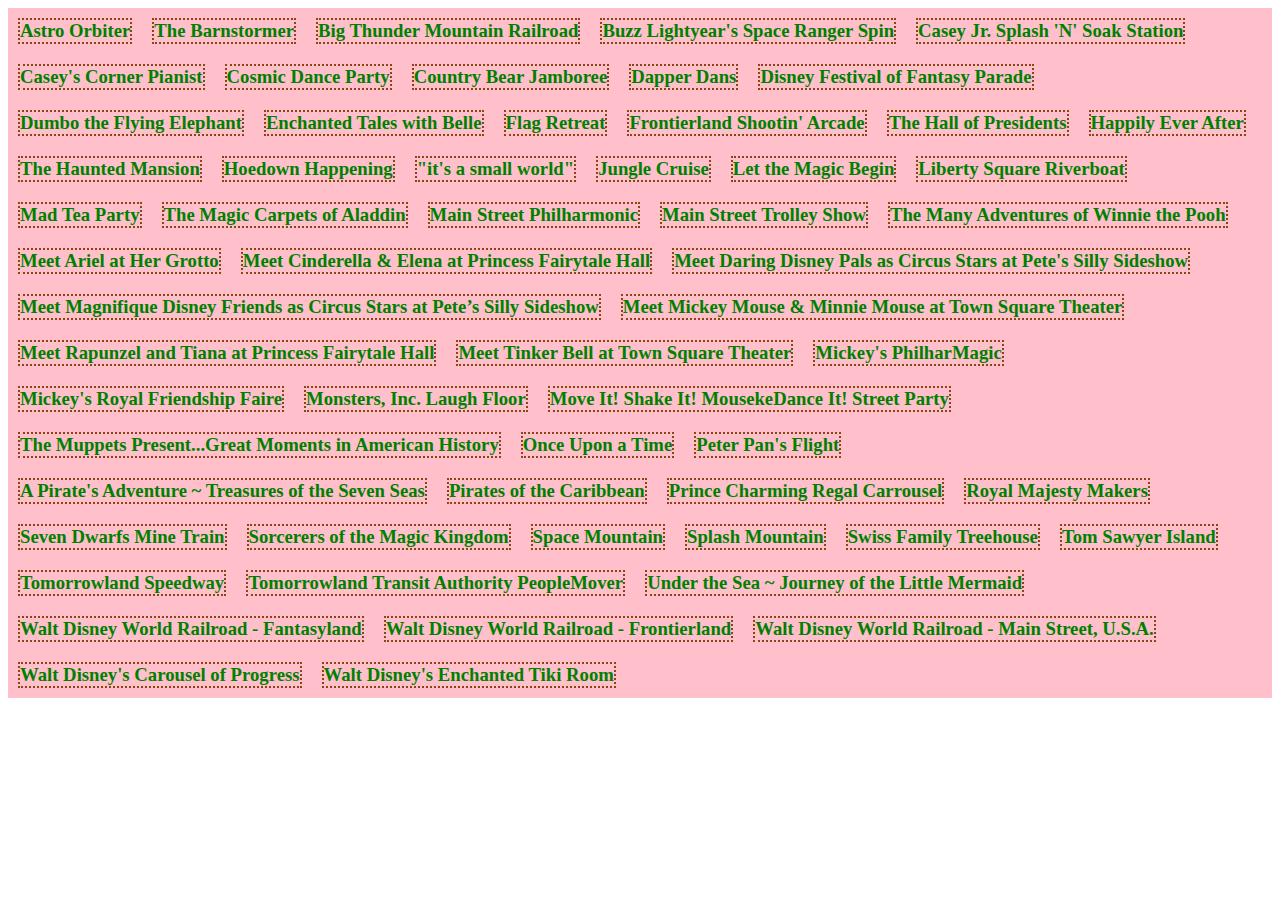
<file: disneyport/Attractions.html>
<!DOCTYPE html>
<html>
<head>
    <meta charset="utf-8">
    <meta http-equiv="X-UA-Compatible" content="IE=edge">
    <title>Page Title</title>
    <meta name="viewport" content="width=device-width, initial-scale=1">
    <link rel="stylesheet" type="text/css" media="screen" href="disneyattr.css">
    
</head>
<body>
    <div class="Ridename">

    </div>
    
    <script src="disneyattr.js" type="module"></script>
</body>
</html>
</file>
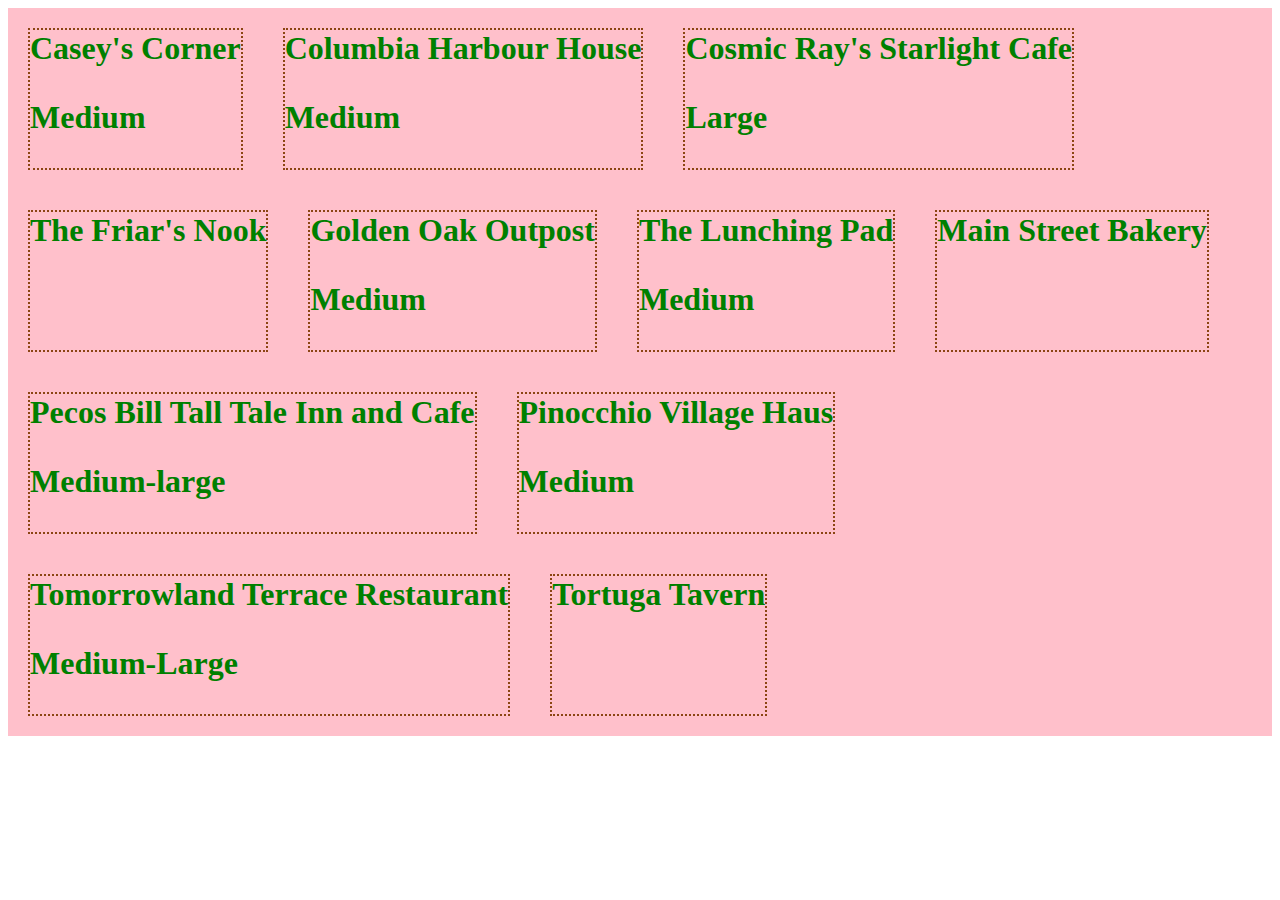
<file: disneyport/dining.html>
<!DOCTYPE html>
<html>
<head>
    <meta charset="utf-8">
    <meta http-equiv="X-UA-Compatible" content="IE=edge">
    <title>Page Title</title>
    <meta name="viewport" content="width=device-width, initial-scale=1">
    <link rel="stylesheet" type="text/css" media="screen" href="disneydin.css">
    
</head>
<body>
    <div class="Dinename">

    </div>
    
    <script src="disneydin.js" type="module"></script>
</body>
</html>
</file>
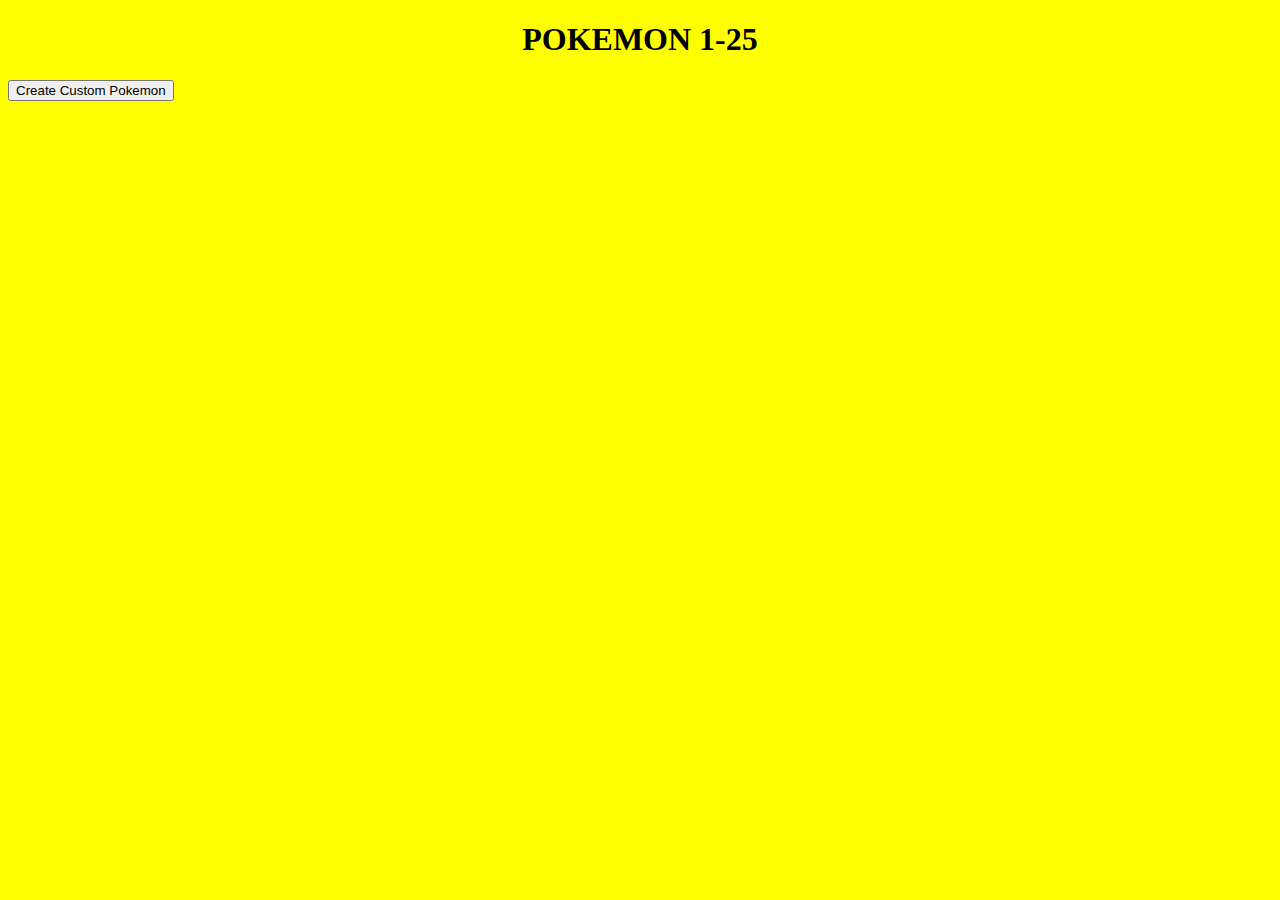
<file: disneyport/pokemoncards.html>
<!DOCTYPE html>
<html>
<head>
    <meta charset="utf-8">
    <meta http-equiv="X-UA-Compatible" content="IE=edge">
    <title>Pokemon Cards</title>
    <meta name="viewport" content="width=device-width, initial-scale=1">
  
    <link rel="stylesheet" type="text/css" media="screen" href="pokemon.css">
   
</head>
<body>
    <header> <h1>POKEMON 1-25</h1></header>

   <button>Create Custom Pokemon</button>

            <div class="container">
                


            </div>

    
    <script src="pokecards.js" type="module"></script>
</body>
</html>
</file>
<file: disneyport/disneyattr.css>
.Ridename {background-color: pink;
display: flex;
flex-wrap: wrap;
border: none;
}

h3 {color: green;
margin: 10px;
border: 2px saddlebrown dotted;
}
</file>
<file: disneyport/disneydin.css>
.Dinename {background-color: pink;
    display: flex;
    flex-wrap: wrap;
    border: none;
    
    }

    h1 {
        margin: 20px;
        color: green;
border: 2px saddlebrown dotted;
    }
</file>
<file: disneyport/pokemon.css>
.container {
    display: flex;
    flex-wrap: wrap;
    justify-content: space-around;
    background-color: blueviolet;

   
    
}

.box {

    margin: 8px;
    width: 200px;
    height:200px;
    text-align: center;

}

header {

    text-align: center;
    margin-bottom: 10px;
}



body {

    background-color: yellow;
}

figure { margin: 10px;
   
}

img{width: 120px;
}

figure{border-color: white;
    border-width: 2px;
    border-style: solid;
background-color: white;
border-radius: 10%;}
</file>
